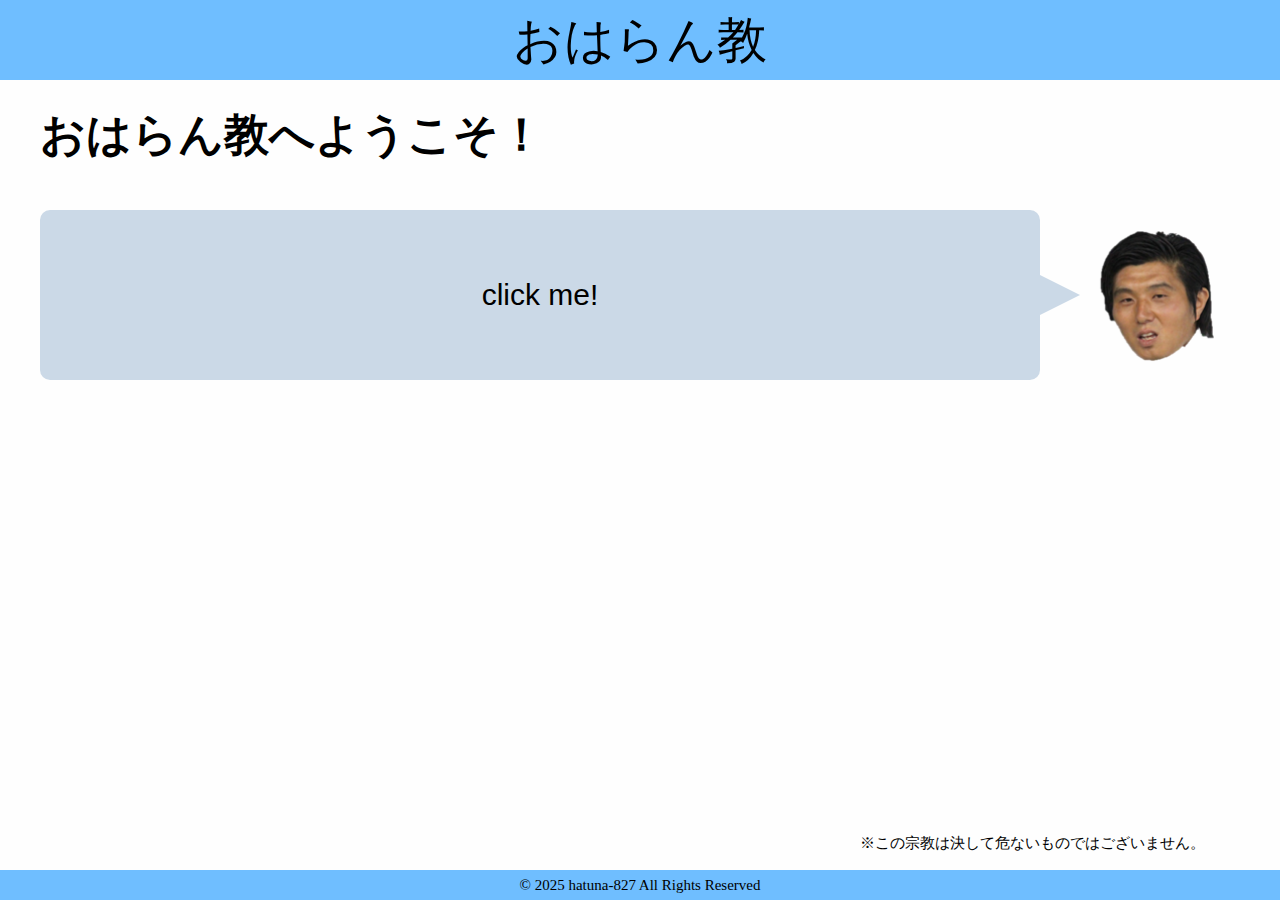
<file: home/index.html>
<!DOCTYPE html>
<html lang="ja">
	<head>
		<meta charset="UTF-8">
		<meta name="viewport" content="width=device-width, initial-scale=1">
        <link rel="stylesheet" href="../ohara.css">
        <link rel="stylesheet" href="home.css">
        <script src="../ohara.js"></script>
        <script src="home.js"></script>
		<title>HOME | おはらん教</title>
	</head>
	<body>
        <h1>おはらん教へようこそ！</h1>
        <div id="serihu"></div>
        <div class="right"><img src="ohara.png" id="png" onclick="serihu()"></div>
        <p id="tyu">※この宗教は決して危ないものではございません。</p>
    </body>
</html>
</file>
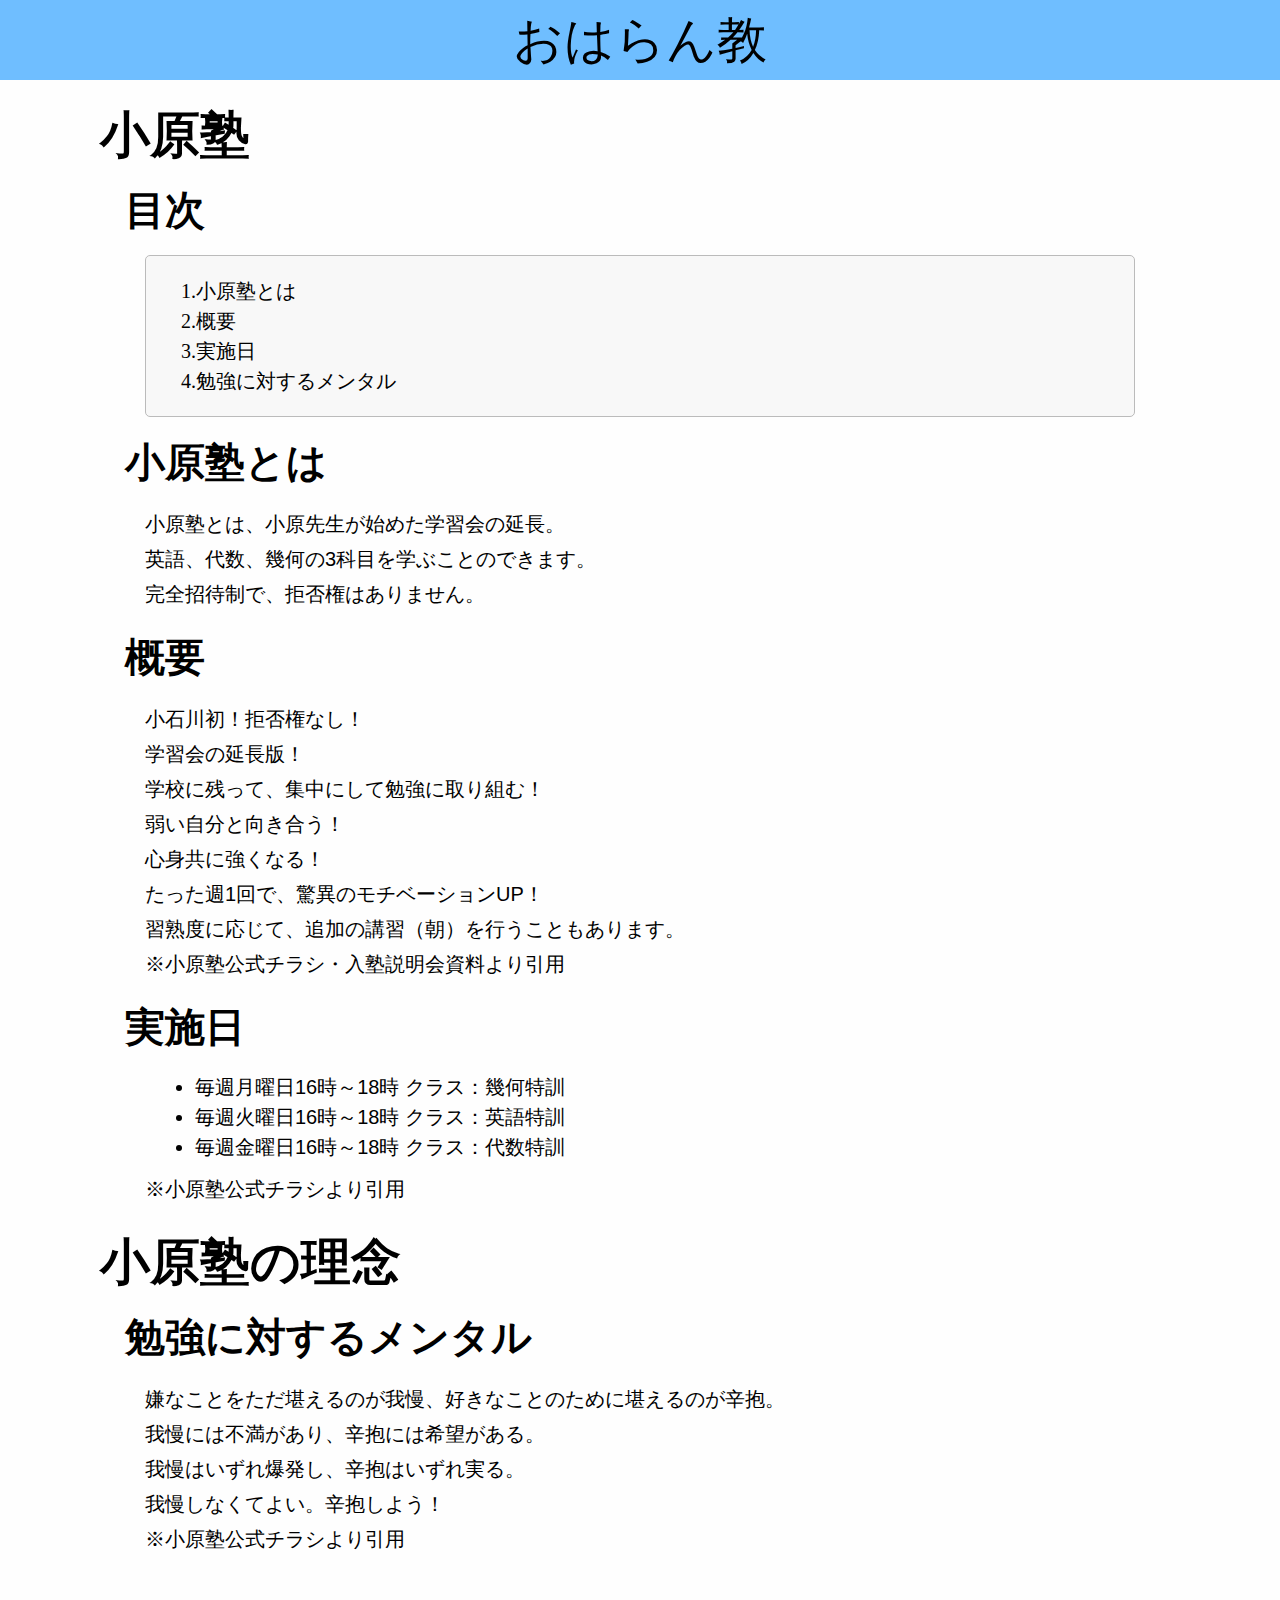
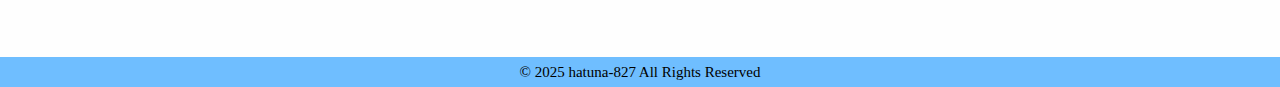
<file: juku/index.html>
<!DOCTYPE html>
<html lang="ja">
	<head>
		<meta charset="UTF-8">
		<meta name="viewport" content="width=device-width, initial-scale=1">
        <script src="../ohara.js"></script>
        <link rel="stylesheet" href="../ohara.css">
		<title>HOME | おはらん教</title>
	</head>
	<body>
		<div id="main">
        <h1>小原塾</h1>
        <h2>小原塾とは</h2>
        <p>小原塾とは、小原先生が始めた学習会の延長。</p>
        <p>英語、代数、幾何の3科目を学ぶことのできます。</p>
        <p>完全招待制で、拒否権はありません。</p>
        <h2>概要</h2>
        <p>小石川初！拒否権なし！</p>
        <p>学習会の延長版！</p>
        <p>学校に残って、集中にして勉強に取り組む！</p>
        <p>弱い自分と向き合う！</p>
        <p>心身共に強くなる！</p>
        <p>たった週1回で、驚異のモチベーションUP！</p>
        <p>習熟度に応じて、追加の講習（朝）を行うこともあります。</p>
        <p class="tyu">※小原塾公式チラシ・入塾説明会資料より引用</p>
        <h2>実施日</h2>
        <ul>
        <li>毎週月曜日16時～18時   クラス：幾何特訓</li>
        <li>毎週火曜日16時～18時   クラス：英語特訓</li>
        <li>毎週金曜日16時～18時   クラス：代数特訓</li>
        </ul>
        <p class="tyu">※小原塾公式チラシより引用</p>
        <h1>小原塾の理念</h1>
        <h2>勉強に対するメンタル</h2>
        <p>嫌なことをただ堪えるのが我慢、好きなことのために堪えるのが辛抱。</p>
        <p>我慢には不満があり、辛抱には希望がある。</p>
        <p>我慢はいずれ爆発し、辛抱はいずれ実る。</p>
        <p>我慢しなくてよい。辛抱しよう！</p>
        <p class="tyu">※小原塾公式チラシより引用</p>
        </div>
    </body>
</html>
</file>
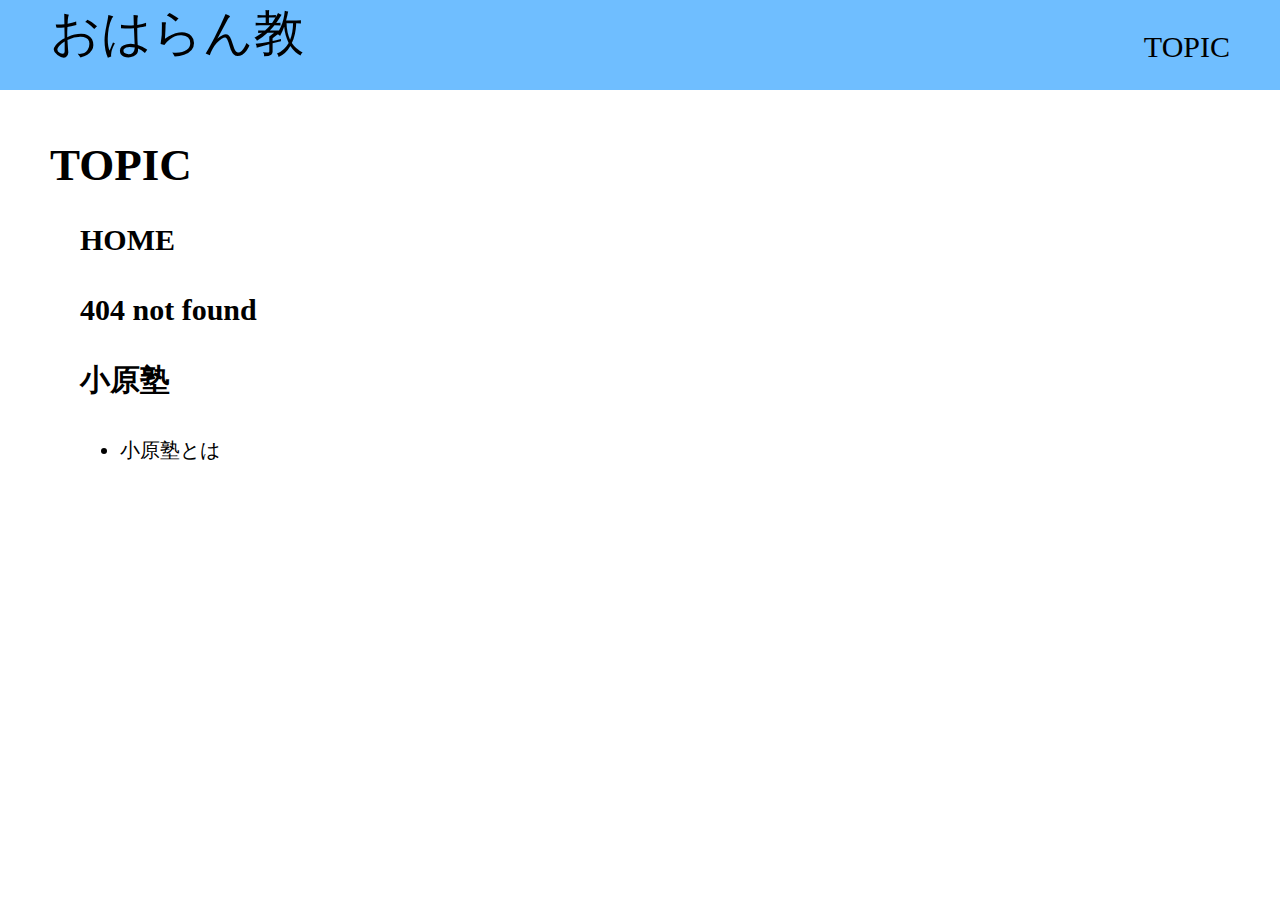
<file: topic/index.html>
<!DOCTYPE html>
<html lang="ja">
	<head>
		<meta charset="UTF-8">
		<meta name="viewport" content="width=device-width, initial-scale=1">
		<title>TTOPIC | おはらん教</title>
	</head>
	<style type="text/css">
		::selection {
			background-color: #a2d5ff;
			color: #000000;
		}
		body {
			margin: 0px;
			font-family: '游明朝','Yu Mincho','YuMincho','Hiragino Mincho Pro',serif;
			font-size: 0px;
			background-color: #fff;
		}
        h1 {
            margin: 30px 0px;
            line-height: 50px;
            color: #000000;
            font-size: 45px;
            text-align: left;
        }
        h2 {
            margin: 30px;
            line-height: 40px;
            color: #000000;
            font-size: 30px;
            text-align: left;
        }
        p {
            margin: 0px 30px;
            line-height: 50px;
            color: #000000;
            font-size: 20px;
            text-align: left;
        }
        ul {
            margin: 10px 30px;
            line-height: 40px;
            color: #000000;
            font-size: 20px;
            text-align: left;
        }
        a {
            color: #000000;
            text-decoration: none;
        }
        a:hover {
            color: #a2d5ff;
        }
        #main {
            margin: 50px;
        }
	</style>
	<body>
		<div style="background-color: #6fbeff; width: 100%; height: min(90px,15vw); text-align: left;"><div style="margin-left: 50px;"><a style="font-size: min(50px,10vw); color: #000000; text-decoration: none;" href="https://hatuna-827.github.io/ohara/">おはらん教</a></div></div>
		<div style="text-align: right; padding: min(30px,6vw) 50px 0px 0px; margin: max(-90px,-15vw) 0px 0px 0px; height: min(60px,9vw); vertical-align: middle;"><a style="font-size: min(30px,6vw); color: #000000; text-decoration: none; text-align: right; " href="https://hatuna-827.github.io/ohara/topic/">TOPIC</a></div>
		<div id="main">
        <h1>TOPIC</h1>
        <h2><a href="https://hatuna-827.github.io/ohara/">HOME</a></h2>
        <h2><a href="https://hatuna-827.github.io/ohara/404.html">404 not found</a></h2>
        <h2><a href="https://hatuna-827.github.io/ohara/juku/">小原塾</a></h2>
        <ul>
        <li><a href="https://hatuna-827.github.io/ohara/juku/">小原塾とは</a></li>
        </ul>
        </div>
        <script>
        </script>
    </body>
</html>
</file>
<file: ohara.css>
::selection {
    background-color: #a2d5ff;
    color: #000;
}
html {
    height: 100%;
}
body {
    margin: 0px;
    padding: 0px;
    height: 100%;
    line-height: 0px;
    font-family:  "ヒラギノ角ゴ ProN W3", HiraKakuProN-W3, 游ゴシック, "Yu Gothic", メイリオ, Meiryo, Verdana, Helvetica, Arial, sans-serif;
    background-color: #fefefe;
}
#header,#footer {
    text-align: center;
    background-color: #6fbeff;
    color: #000;
    width: 100%;
}
#main {
    margin: 30px 40px;
}
#header {
    padding: 40px 0px;
    font-size: 50px;
    line-height: 0px;
}
#footer {
    position: sticky;
    top: 100vh;
    font-family: '游明朝', 'Yu Mincho', 'YuMincho', 'Hiragino Mincho Pro', serif;
    margin-top: 100px;
    padding: 15px 0px;
    font-size: 15px;
    line-height: 0px;
}
#header::after {
    content: "おはらん教";
}
#footer::after {
    content: "© 2025 hatuna-827 All Rights Reserved";
}
h1 {
    font-family:  "ヒラギノ角ゴ ProN W3", HiraKakuProN-W3, 游ゴシック, "Yu Gothic", メイリオ, Meiryo, Verdana, Helvetica, Arial, sans-serif;
    margin: 30px 20px;
    font-size: 50px;
    line-height: 50px;
    color: #000000;
}
h2 {
    font-family:  "ヒラギノ角ゴ ProN W3", HiraKakuProN-W3, 游ゴシック, "Yu Gothic", メイリオ, Meiryo, Verdana, Helvetica, Arial, sans-serif;
    margin: 25px 45px;
    font-size: 40px;
    line-height: 40px;
    color: #000000;
}
h3 {
    font-family:  "ヒラギノ角ゴ ProN W3", HiraKakuProN-W3, 游ゴシック, "Yu Gothic", メイリオ, Meiryo, Verdana, Helvetica, Arial, sans-serif;
    margin: 20px 65px;
    font-size: 35px;
    line-height: 35px;
    color: #000000;
}
h4 {
    font-family:  "ヒラギノ角ゴ ProN W3", HiraKakuProN-W3, 游ゴシック, "Yu Gothic", メイリオ, Meiryo, Verdana, Helvetica, Arial, sans-serif;
    margin: 15px 80px;
    font-size: 30px;
    line-height: 30px;
    color: #000000;
}
h5 {
    font-family:  "ヒラギノ角ゴ ProN W3", HiraKakuProN-W3, 游ゴシック, "Yu Gothic", メイリオ, Meiryo, Verdana, Helvetica, Arial, sans-serif;
    margin: 10px 90px;
    font-size: 20px;
    line-height: 20px;
    color: #000000;
}
h6 {
    font-family:  "ヒラギノ角ゴ ProN W3", HiraKakuProN-W3, 游ゴシック, "Yu Gothic", メイリオ, Meiryo, Verdana, Helvetica, Arial, sans-serif;
    margin: 5px 95px;
    font-size: 20px;
    line-height: 20px;
    color: #000000;
}
a {
    font-family:  "ヒラギノ角ゴ ProN W3", HiraKakuProN-W3, 游ゴシック, "Yu Gothic", メイリオ, Meiryo, Verdana, Helvetica, Arial, sans-serif;
    color: #6fbeff;
    text-decoration: none;
    padding: 0px 65px;
    margin: 0px;
    font-size: 20px;
    line-height: 35px;
}
a:hover {
    text-decoration: underline 1px;
    text-underline-offset: 4px;
}
a:active {
    color: #a2d5ff;
}
p {
    font-family:  "ヒラギノ角ゴ ProN W3", HiraKakuProN-W3, 游ゴシック, "Yu Gothic", メイリオ, Meiryo, Verdana, Helvetica, Arial, sans-serif;
    margin: 0px;
    padding: 0px 65px;
    line-height: 35px;
    color: #000000;
    font-size: 20px;
    a {
        padding: 0px;
    }
}
button {
    font-family:  "ヒラギノ角ゴ ProN W3", HiraKakuProN-W3, 游ゴシック, "Yu Gothic", メイリオ, Meiryo, Verdana, Helvetica, Arial, sans-serif;
    min-width: 100px;
    width: auto;
    height: 35px;
    margin: 5px 75px;
    line-height: 0px;
    color: #000000;
    font-size: 20px;
    text-align: center;
    padding: 0px 10px;
    border-radius: 5px;
    border: 0px;
    background-color: #E5E5E5;
}
button:hover {
    background-color: #ccc;
}
button:active {
    color: #6fbeff;
}
pre {
    font-family: '游明朝','Yu Mincho',YuMincho,'Hiragino Mincho Pro',serif;
    margin: 10px 65px;
    padding: 15px;
    border-radius: 5px;
    white-space: pre-wrap;
    overflow: auto;
    line-height: 25px;
    color: #000000;
    font-size: 17px;
    background-color: #f8f8f8;
    border: #BBB solid 1.5px;
    box-shadow: 5px 5px #6fbeff;
}
ul {
    font-family:  "ヒラギノ角ゴ ProN W3", HiraKakuProN-W3, 游ゴシック, "Yu Gothic", メイリオ, Meiryo, Verdana, Helvetica, Arial, sans-serif;
    margin: 10px 75px;
    line-height: 30px;
    color: #000000;
    font-size: 20px;
}
img {
    font-family:  "ヒラギノ角ゴ ProN W3", HiraKakuProN-W3, 游ゴシック, "Yu Gothic", メイリオ, Meiryo, Verdana, Helvetica, Arial, sans-serif;
    margin: 20px 65px;
    color: #000000;
    font-size: 15px;
    max-width: calc(100% - 130px);
    max-height: 50vh;
}
hr {
    margin: 20px;
}
strong {
    font-weight: bold;
    text-decoration: underline 1px;
    text-underline-offset: 5px;
}
#tag {
    margin: 10px 65px;
    padding: 20px 15px;
    border-radius: 5px;
    white-space: pre-wrap;
    overflow: auto;
    background-color: #f8f8f8;
    border: #BBB solid 1.5px;
    a {
        margin: 0px 20px;
        padding: 0px;
        line-height: 30px;
        color: #000000;
        font-size: 20px;
        font-family: '游明朝','Yu Mincho','YuMincho','Hiragino Mincho Pro',serif;
        color: #000000;
    }
    a::selection,a:hover {
        text-decoration: underline .5px;
        text-underline-offset: 3px;
    }
}
@media screen and (max-width: 1000px) {
    #main {
        margin: 20px 10px;
    }
    h1 {
        margin: 5px 10px;
        font-size: 25px;
        line-height: 25px;
    }
    h2 {
        margin: 5px 15px;
        font-size: 22px;
        line-height: 22px;
    }
    h3 {
        margin: 5px 20px;
        font-size: 19px;
        line-height: 19px;
    }
    h4 {
        margin: 5px 25px;
        font-size: 16px;
        line-height: 16px;
    }
    h5 {
        margin: 5px 30px;
        font-size: 13px;
        line-height: 13px;
    }
    h6 {
        margin: 5px 35px;
        font-size: 10px;
        line-height: 10px;
    }
    a {
        padding: 0px 30px;
        font-size: 13px;
        line-height: 23px;
    }
    p {
        margin: 0px;
        padding: 0px 30px;
        line-height: 23px;
        font-size: 13px;
        a {
            padding: 0px;
        }
    }
    button {
        min-width: 100px;
        width: auto;
        height: 20px;
        margin: 5px 30px;
        line-height: 0px;
        font-size: 13px;
        text-align: center;
        padding: 0px 10px;
        border-radius: 5px;
        border: 0px;
    }
    pre {
        margin: 5px 30px;
        padding: 7px;
        border-radius: 5px;
        white-space: pre-wrap;
        overflow: auto;
        line-height: 13px;
        font-size: 10px;
        box-shadow: 3px 3px #6fbeff;
    }
    ul {
        margin: 3px 40px;
        line-height: 23px;
        font-size: 13px;
    }
    img {
        margin: 10px 30px;
        font-size: 10px;
        max-width: calc(100% - 60px);
        max-height: 20vh;
    }
    hr {
        margin: 10px;
    }
    strong {
        font-weight: bold;
        text-decoration: underline .5px;
        text-underline-offset: 2px;
    }
    #tag {
        margin: 5px 30px;
        padding: 10px;
        a {
            margin: 0px 10px;
            line-height: 15px;
            font-size: 12px;
        }
    }
}
</file>
<file: home/home.css>
h1 {
    margin: 30px 0px;
    line-height: 50px;
    color: #000000;
    font-size: 45px;
    text-align: left;
}
.right {
    text-align: right;
}
#png {
    height: 170px;
    margin: -170px 20px 0px 0px;
    cursor: pointer;
    max-width: 100vw;
    max-height: 100vh;
}
#serihu {
    text-align: center;
    margin: 50px 0px 0px 0px;
    font-size: min(30px,3vw);
    white-space: nowrap;
    line-height: 170px;
    width: calc(100% - 200px);
    height: 170px;
    background-color: #cbd9e7;
    color: #000000;
    border-radius: 10px;
}
#serihu::before {
    margin: 60px 0px 0px 0px;
    position: absolute;
    right: 200px;
    width: 50px;
    height: 50px;
    background-color: #cbd9e7;
    clip-path: polygon(0 0, 100% 50%, 0 100%);
    content: '';
}
#tyu {
    position: absolute;
    right: 10px;
    bottom: 40px;
    font-size: 15px;
}
@media screen and (max-width: 1000px) {
    #serihu::before {
        right: 180px;
    }
}
</file>
